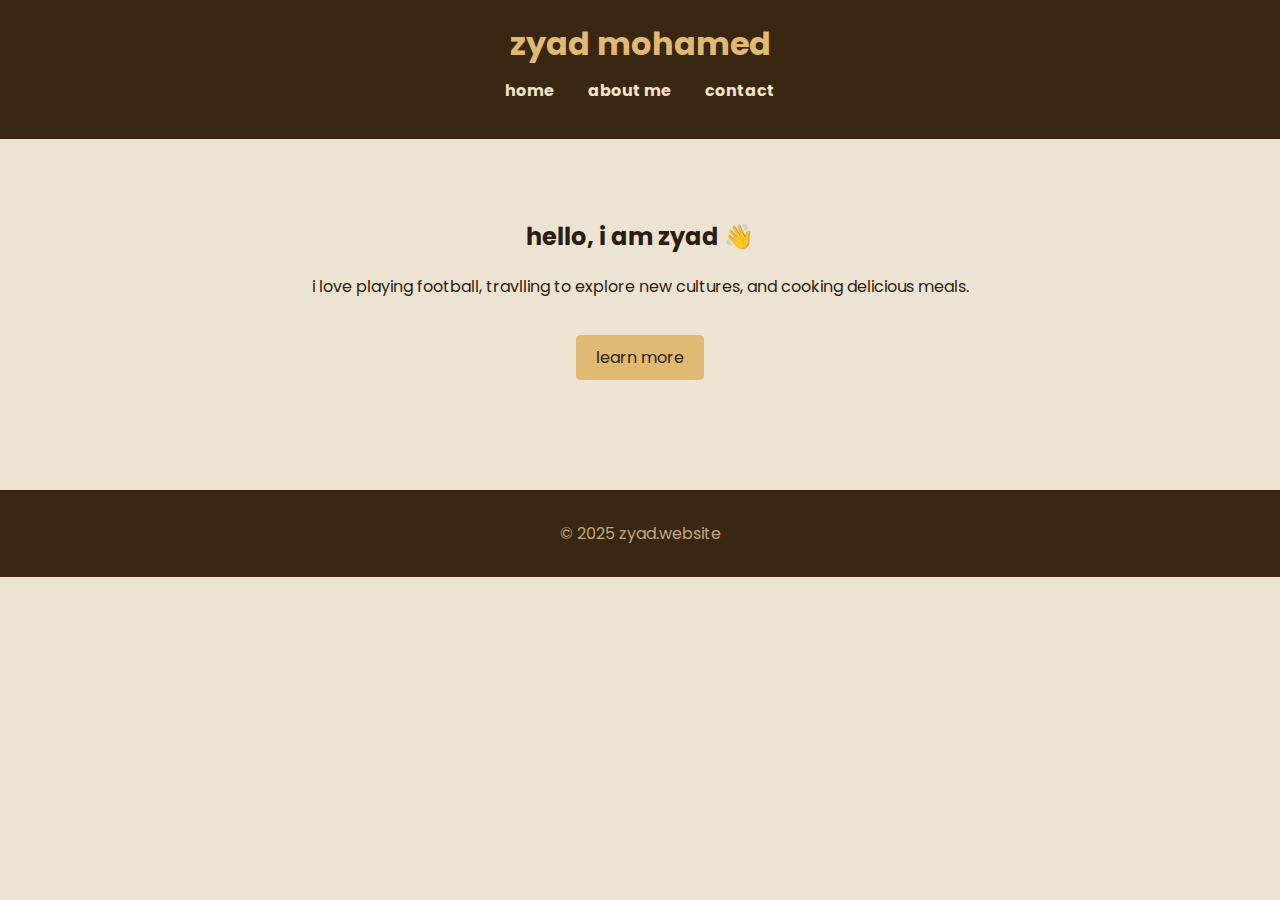
<file: index.html>
<!DOCTYPE html>
<html lang="en">
<head>
    <meta charset="UTF-8"/>
    <meta name="viewport" content="width=device=-width, initial-scale=1.0" />
    <title>zyad mohamed</title>
<link rel="stylesheet" href="style.css" />
<link rel="shortcut icon" href="images/favicon.ico" type="image/x-icon" />
<link href="https://fonts.googleapis.com/css2?family=Poppins:wght@400;700&display=swap" rel="stylesheet">
</head>
<body>
 <header>
<h1>zyad mohamed</h1>
<nav>
     <ul>
        <li><a href="index.html">home</a></li>
        <li><a href="about.html">about me</a></li>
        <li><a href="contact.html">contact</a></li>
     </ul> 
</nav>
 </header>

 <main>
    <section class="hero">
        <h2>hello, i am zyad 👋</h2>
        <p> i love playing football, travlling to explore new cultures, and cooking delicious meals.</p>
        <a class="btn" href="about.html"> learn more</a>
    </section>
 </main>

 <footer>
   <p>© 2025 zyad.website</p>
 </footer>
</body>
</html>
</file>
<file: style.css>
@import url('https://fonts.googleapis.com/css2?family=Poppins:wght@400;700&display=swap');

body {
  font-family: 'Poppins', sans-serif;
  background-color: #ede3d3; /* لون بيج فاتح مبهج */
  color: #2c1d0f;
  margin: 0;
  padding: 0;
}

header {
  background-color: #3A2712;
  padding: 20px;
  text-align: center;
}

header h1 {
  margin: 0;
  color: #e0b973;
}

nav ul {
  list-style: none;
  padding: 0;
  margin-top: 10px;
}

nav ul li {
  display: inline-block;
  margin: 0 15px;
}

nav ul li a {
  color: #f3e2c7;
  text-decoration: none;
  font-weight: bold;
}

.hero {
  text-align: center;
  padding: 60px 20px;
}

.btn {
  display: inline-block;
  margin-top: 20px;
  padding: 10px 20px;
  background-color: #e0b973;
  color: #2E1E0B;
  text-decoration: none;
  border-radius: 5px;
  transition: background-color 0.3s ease;
}

.btn:hover {
  background-color: #d1a760;
}

footer {
  text-align: center;
  padding: 15px;
  background-color: #3A2712;
  color: #bfa87d;
  margin-top: 50px;
}

.section-one {
  color: #3A2712;
  font-size: 1.1em;
}

.section-two {
  color: #e0b973;
  font-style: italic;
}

.section-three {
  color: #aa7f39;
  font-weight: bold;
}

.notfound {
  text-align: center;
  padding: 80px 20px;
  color: #3A2712;
}

.contact ul li {
  margin: 10px 0;
}

a:hover {
  color: #d19d52;
}
</file>
